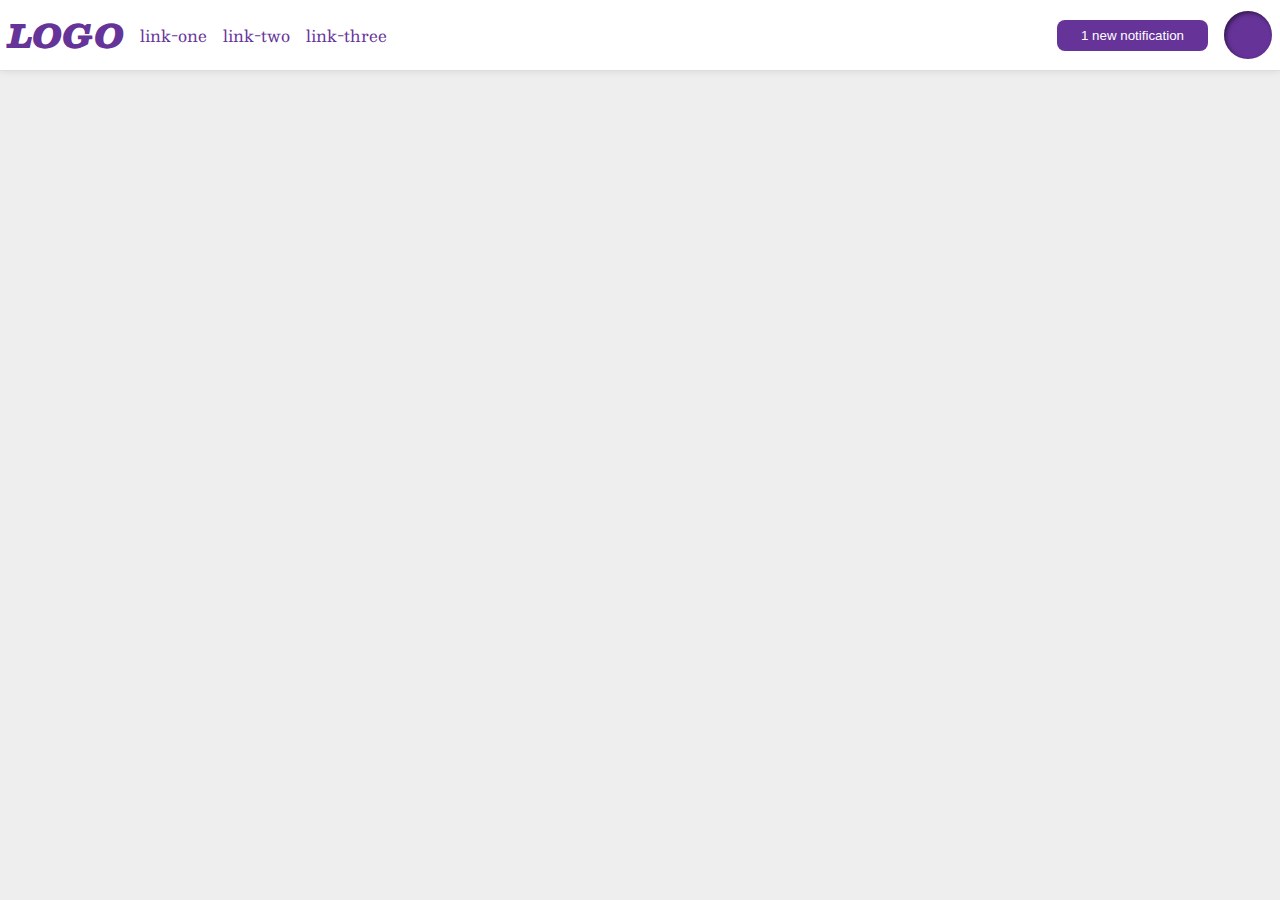
<file: flex/03-flex-header-2/index.html>
<!DOCTYPE html>
<html lang="en">
  <head>
    <meta charset="UTF-8">
    <meta http-equiv="X-UA-Compatible" content="IE=edge">
    <meta name="viewport" content="width=device-width, initial-scale=1.0">
    <title>Flex Header 2</title>
    <link rel="stylesheet" href="style.css">
  </head>
  <body>
    <div class="header">
      <div class="left-side">
        <div class="logo">
          LOGO
        </div>
        <ul class="links">
          <li><a href="google.com">link-one</a></li>
          <li><a href="google.com">link-two</a></li>
          <li><a href="google.com">link-three</a></li>
        </ul>
      </div>
      
      <div class="notification-div">
        <button class="notifications">
          1 new notification
        </button>
        <div class="profile-image"></div>
      </div>
      
    </div>
  </body>
</html>
</file>
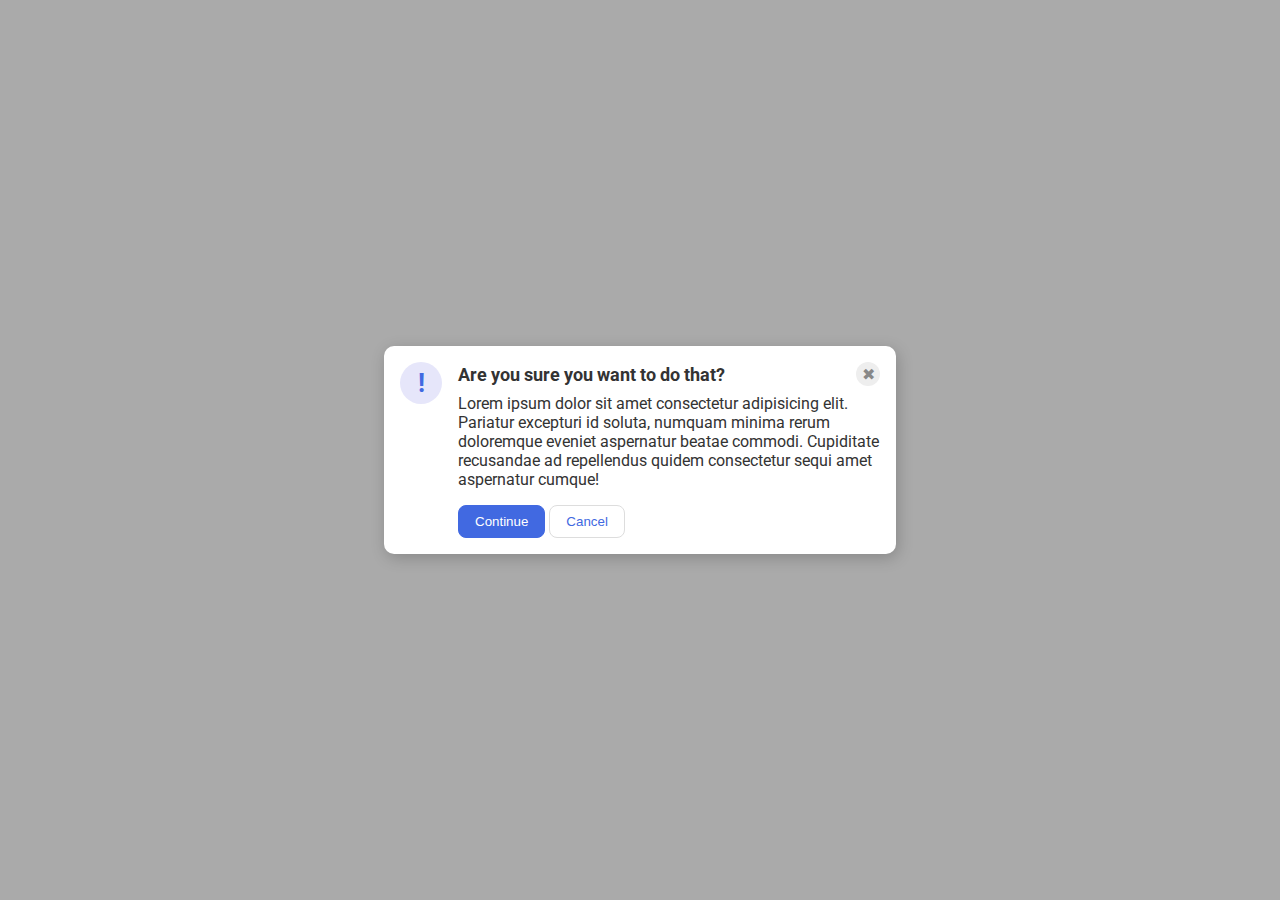
<file: flex/05-flex-modal/index.html>
<!DOCTYPE html>
<html lang="en">
  <head>
    <meta charset="UTF-8">
    <meta http-equiv="X-UA-Compatible" content="IE=edge">
    <meta name="viewport" content="width=device-width, initial-scale=1.0">
    <link rel="stylesheet" href="style.css">
    <title>Modal</title>
  </head>
  <body>
    <div class="modal">
      <div class="icon">!</div>

      <div class="container">
        <div class="title-div">
          <div class="header">Are you sure you want to do that?</div>
          <div class="close-button">✖</div>
        </div>
        <div class="text">Lorem ipsum dolor sit amet consectetur adipisicing elit. Pariatur excepturi id soluta, numquam minima rerum doloremque eveniet aspernatur beatae commodi. Cupiditate recusandae ad repellendus quidem consectetur sequi amet aspernatur cumque!</div>
        
        <button class="continue">Continue</button>
        <button class="cancel">Cancel</button>
      </div>
    </div>
  </body>
</html>
</file>
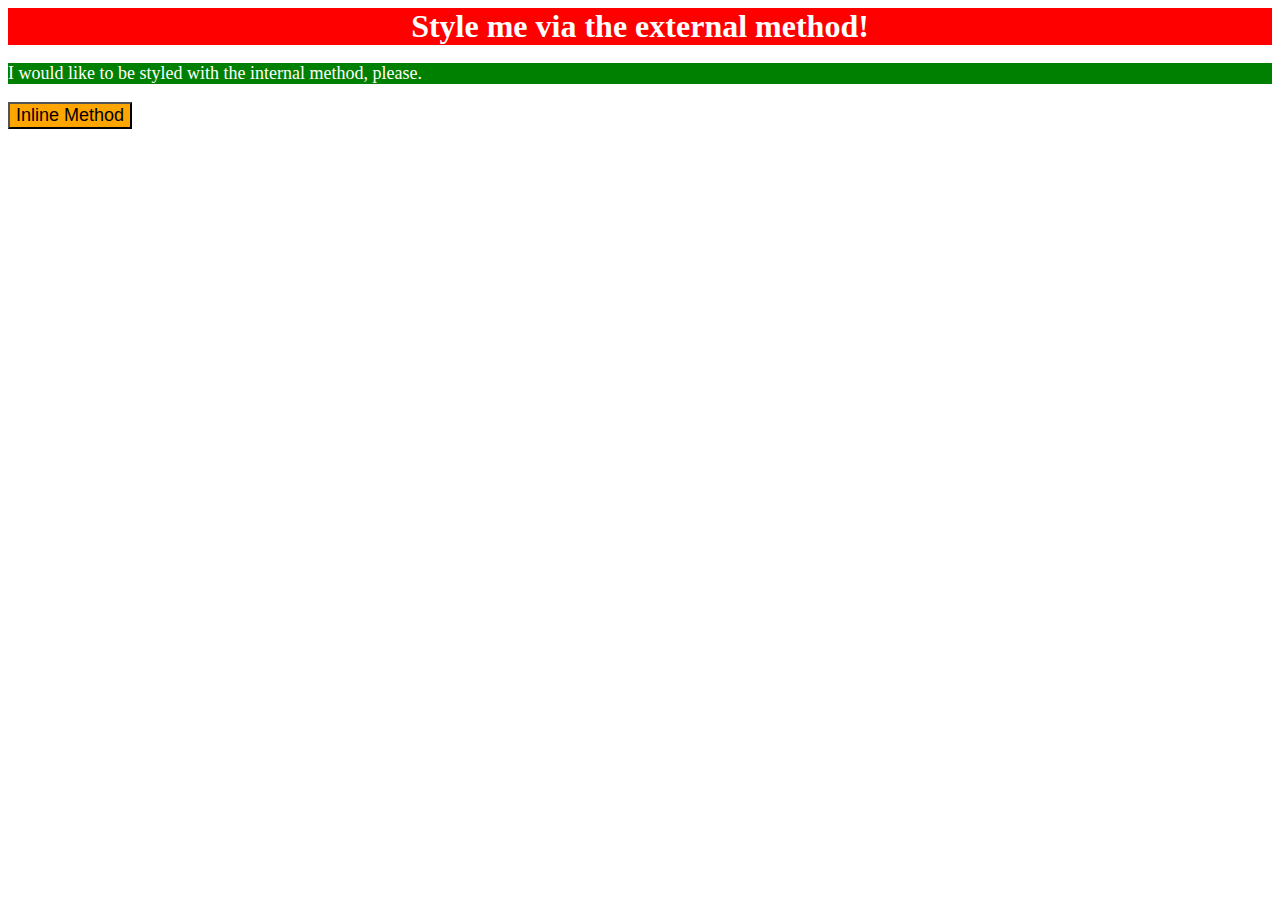
<file: foundations/01-css-methods/index.html>
<!DOCTYPE html>
<html lang="en">
  <head>
    <meta charset="UTF-8">
    <meta http-equiv="X-UA-Compatible" content="IE=edge">
    <meta name="viewport" content="width=device-width, initial-scale=1.0">
    <link rel="stylesheet" href="style.css">
    <title>Methods for Adding CSS</title>
    <style>
      p {
        background-color: green;
        color: white;
        font-size: 18px;
      }
    </style>
  </head>
  <body>
    <div>Style me via the external method!</div>
    <p>I would like to be styled with the internal method, please.</p>
    <button style="background-color: orange;
                  font-size: 18px;">
      Inline Method
    </button>
  </body>
</html>
</file>
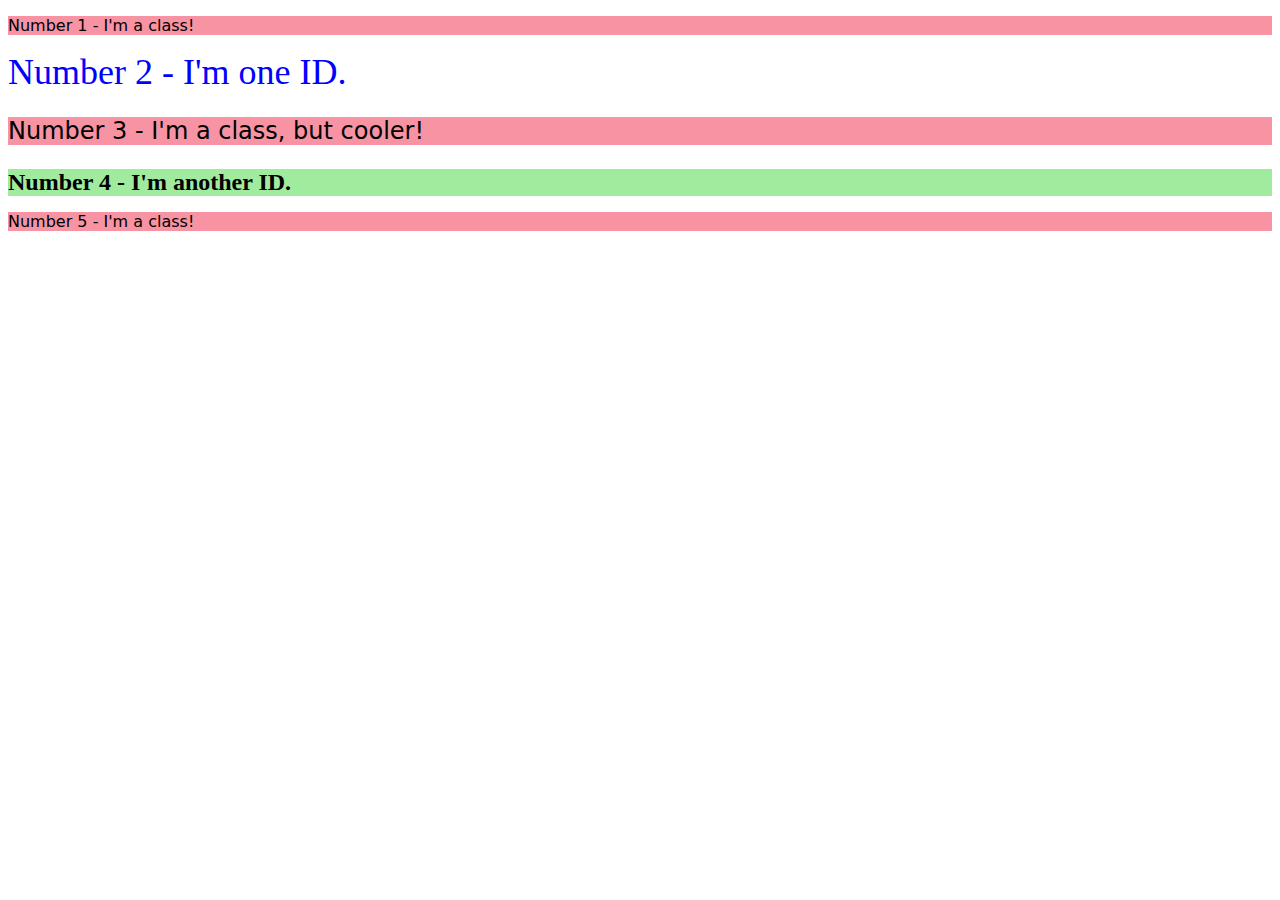
<file: foundations/02-class-id-selectors/index.html>
<!DOCTYPE html>
<html lang="en">
  <head>
    <meta charset="UTF-8">
    <meta http-equiv="X-UA-Compatible" content="IE=edge">
    <meta name="viewport" content="width=device-width, initial-scale=1.0">
    <title>Class and ID Selectors</title>
    <link rel="stylesheet" href="style.css">
  </head>
  <body>
    <p class="odd-numbered">Number 1 - I'm a class!</p>
    <div id="number-2">Number 2 - I'm one ID.</div>
    <p class="odd-numbered cooler">Number 3 - I'm a class, but cooler!</p>
    <div id="number-4">Number 4 - I'm another ID.</div>
    <p class="odd-numbered">Number 5 - I'm a class!</p>
  </body>
</html>
</file>
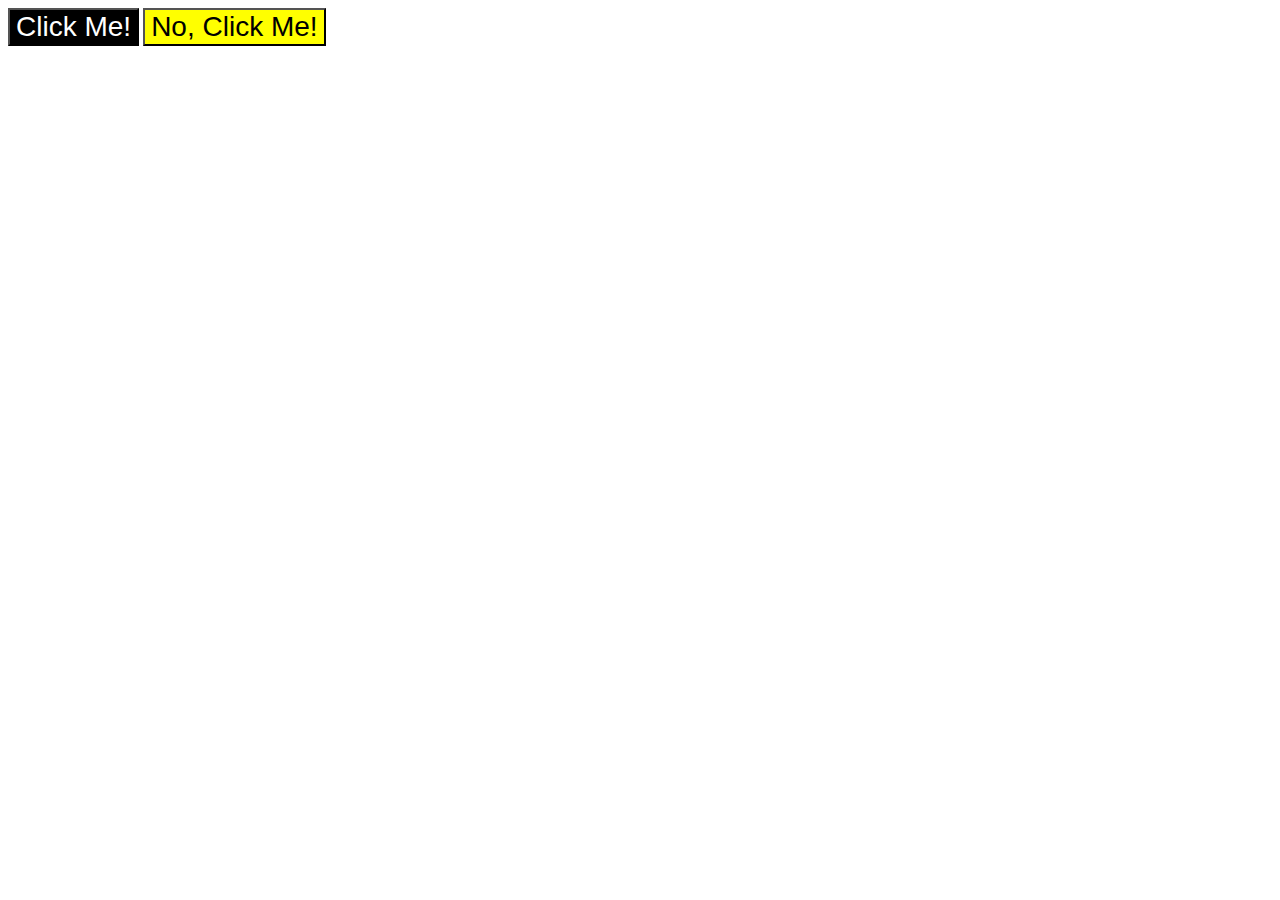
<file: foundations/03-grouping-selectors/index.html>
<!DOCTYPE html>
<html lang="en">
  <head>
    <meta charset="UTF-8">
    <meta http-equiv="X-UA-Compatible" content="IE=edge">
    <meta name="viewport" content="width=device-width, initial-scale=1.0">
    <title>Grouping Selectors</title>
    <link rel="stylesheet" href="style.css">
  </head>
  <body>
    <button class="first-button">Click Me!</button>
    <button class="second-button">No, Click Me!</button>
  </body>
</html>
</file>
<file: flex/03-flex-header-2/style.css>
/* this is some magical font-importing.  
you'll learn about it later. */
@import url('https://fonts.googleapis.com/css2?family=Besley:ital,wght@0,400;1,900&display=swap');

* {
  margin: 0;
  padding: 0;
}

body {
  margin: 0;
  background: #eee;
  font-family: Besley, serif;
}

.header {
  display: flex;
  background: white;
  border-bottom: 1px solid #ddd;
  box-shadow: 0 0 8px rgba(0,0,0,.1);
  align-items: center;
  justify-content: space-between;
  padding: 8px;
}

.profile-image {
  background: rebeccapurple;
  box-shadow: inset 2px 2px 4px rgba(0,0,0,.5);
  border-radius: 50%;
  width: 48px;
  height: 48px;
}

.logo {
  color: rebeccapurple;
  font-size: 32px;
  font-weight: 900;
  font-style: italic;
}

button {
  border: none;
  border-radius: 8px;
  background: rebeccapurple;
  color: white;
  padding: 8px 24px;
}

a {
  /* this removes the line under our links */
  text-decoration: none;
  color: rebeccapurple;
}

ul {
  display: flex;
  list-style-type: none;
  gap: 16px;
}

.left-side,
.notification-div {
  display: flex;
  align-items: center;
  gap: 16px;
}
</file>
<file: flex/05-flex-modal/style.css>
@import url('https://fonts.googleapis.com/css2?family=Roboto:wght@400;700&display=swap');

html, body {
  height: 100%;
}

body {
  font-family: Roboto, sans-serif;
  margin: 0;
  background: #aaa;
  color: #333;
  /* I'll give you this one for free lol */
  display: flex;
  align-items: center;
  justify-content: center;
}

.modal {
  display: flex;
  background: white;
  width: 480px;
  border-radius: 10px;
  box-shadow: 2px 4px 16px rgba(0,0,0,.2);
  padding: 16px;
  gap: 16px;
}

.icon {
  color: royalblue;
  font-size: 26px;
  font-weight: 700;
  background: lavender;
  width: 42px;
  height: 42px;
  border-radius: 50%;
  display: flex;
  align-items: center;
  justify-content: center;
  flex-shrink: 0;
}

.close-button {
  background: #eee;
  border-radius: 50%;
  color: #888;
  font-weight: 400;
  font-size: 16px;
  height: 24px;
  width: 24px;
  display: flex;
  align-items: center;
  justify-content: center;
}

button {
  padding: 8px 16px;
  border-radius: 8px;
}

button.continue {
  background: royalblue;
  border: 1px solid royalblue;
  color: white;
}

button.cancel {
  background: white;
  border: 1px solid #ddd;
  color: royalblue;
}

.text {
  margin-bottom: 16px;
}

.title-div {
  display: flex;
  justify-content: space-between;
  align-items: center;
  margin-bottom: 8px;
}

.header {
  font-size: 18px;
  font-weight: 700;
}
</file>
<file: foundations/01-css-methods/style.css>
div {
    background-color: red;
    color: white;
    font-size: 32px;
    text-align: center;
    font-weight: 700;
}
</file>
<file: foundations/02-class-id-selectors/style.css>
.odd-numbered {
    font-family: Verdana, DejaVu Sans, sans-serif;
    background-color: rgb(247, 147, 163);
}

.cooler {
    font-size: 24px;
}

#number-2 {
    color: rgb(0, 0, 255);
    font-size: 36px;
}

#number-4 {
    background-color: rgb(160, 235, 158);
    font-size: 24px;
    font-weight: 700;
}
</file>
<file: foundations/03-grouping-selectors/style.css>
.first-button {
    background-color: #000;
    color: #fff;
}

.second-button {
    background-color: #ff0;
}

.first-button,
.second-button {
    font-size: 28px;
    font-family: Helvetica, 'Times New Roman', sans-serif;
}
</file>
